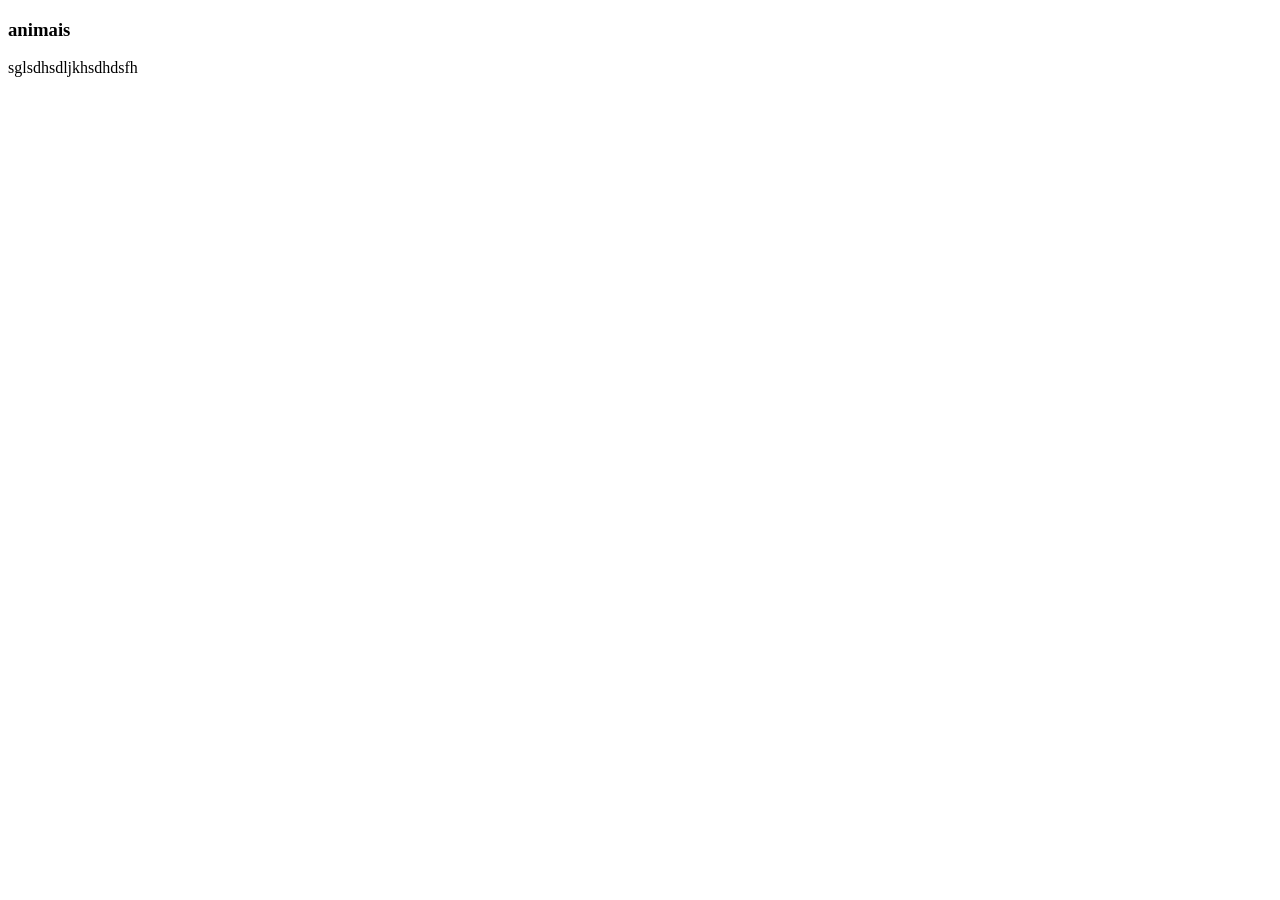
<file: animais.html>
<!DOCTYPE html>
<html lang="en">
<head>
    <meta charset="UTF-8">
    <meta name="viewport" content="width=device-width, initial-scale=1.0">
    <title>Document</title>
</head>
<body>
    <h3>animais</h3>
<dl>
    <dt>
        sglsdhsdljkhsdhdsfh
</body>
</html>
</file>
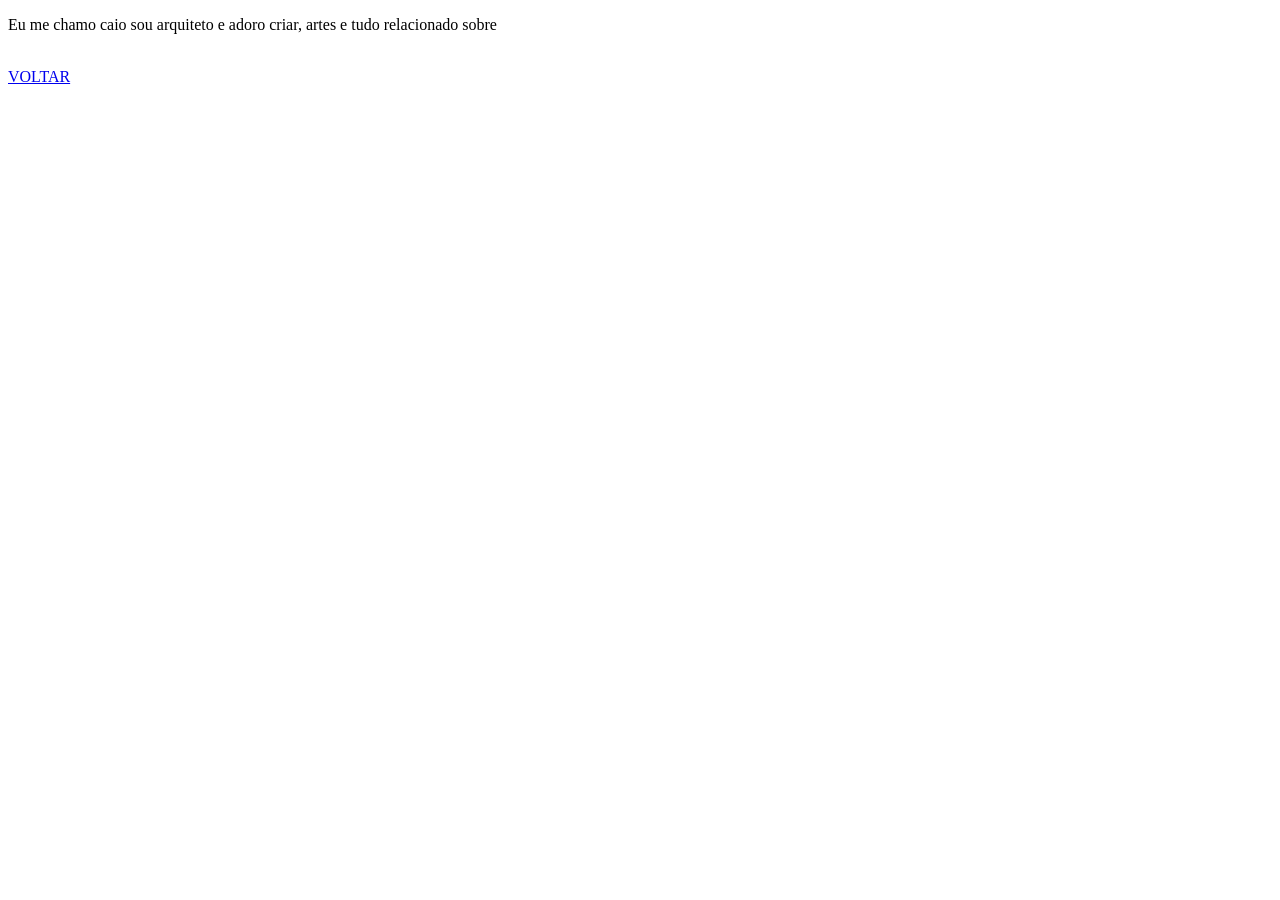
<file: apresentacao.html>
<!DOCTYPE html>
<html lang="pt-br">
<head>
    <meta charset="UTF-8">
    <meta name="viewport" content="width=device-width, initial-scale=1.0">
    <title>Document</title>
</head>
<body>
    
<p>Eu me chamo caio sou arquiteto e adoro criar, artes e tudo relacionado sobre</p>
</br><A href="index3.html">VOLTAR</A>
</body>
</html>
</file>
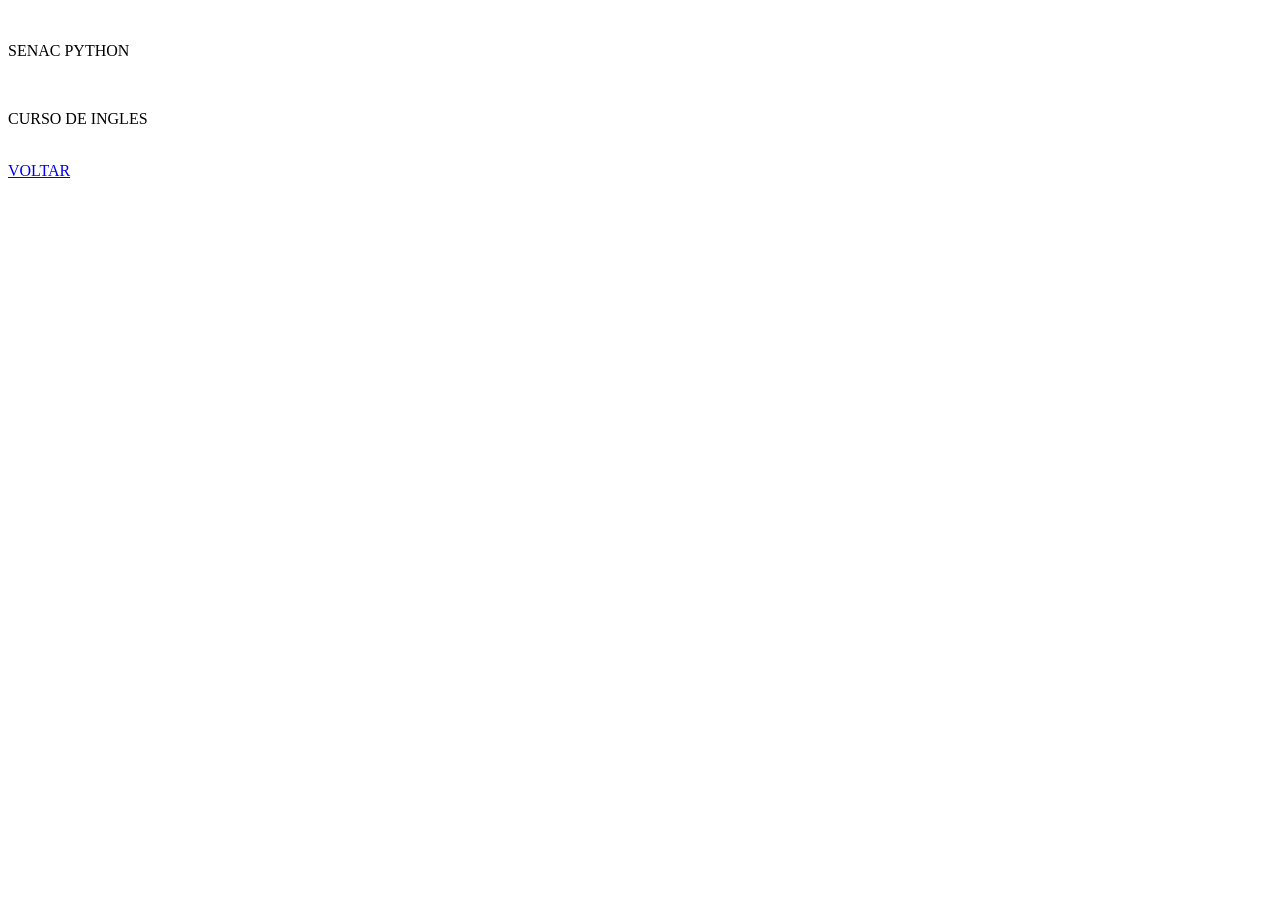
<file: cursos.html>
<!DOCTYPE html>
<html lang="pt-br">
<head>
    <meta charset="UTF-8">
    <meta name="viewport" content="width=device-width, initial-scale=1.0">
    <title>Document</title>
</head>
<body>
    
</br><P>SENAC PYTHON</P>
</br><p>CURSO DE INGLES</p>
</br><A href="index3.html">VOLTAR</A>
</body>
</html>
</file>
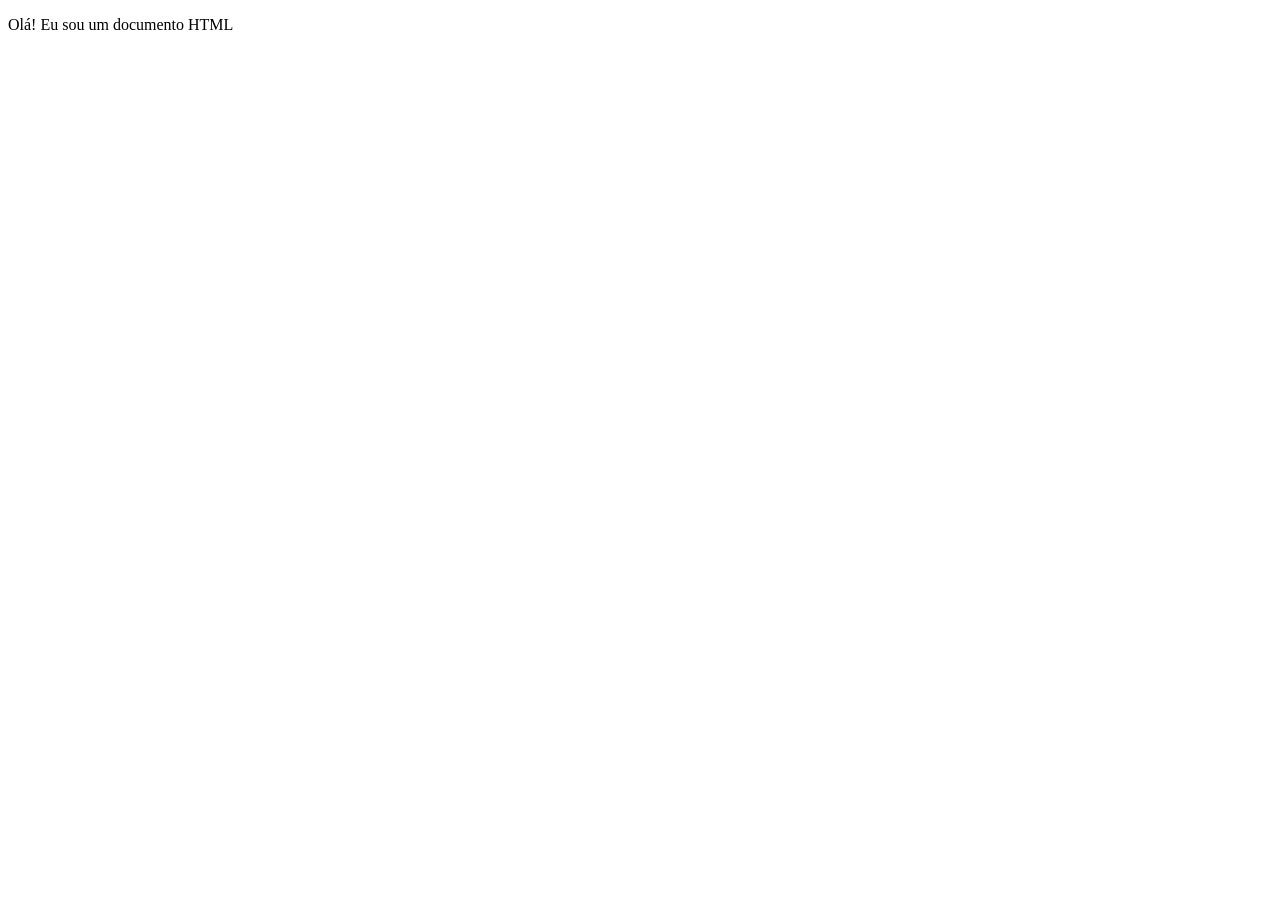
<file: documento.html>
<!DOCTYPE html>
<html lang="pt-br">
<head>
    <meta charset="UTF-8">
    <meta name="viewport" content="width=device-width, initial-scale=1.0">
    <title>Documento HTML</title>
</head>
<body>
    <p>Olá! Eu sou um documento HTML</p>
</body>
</html>
</file>
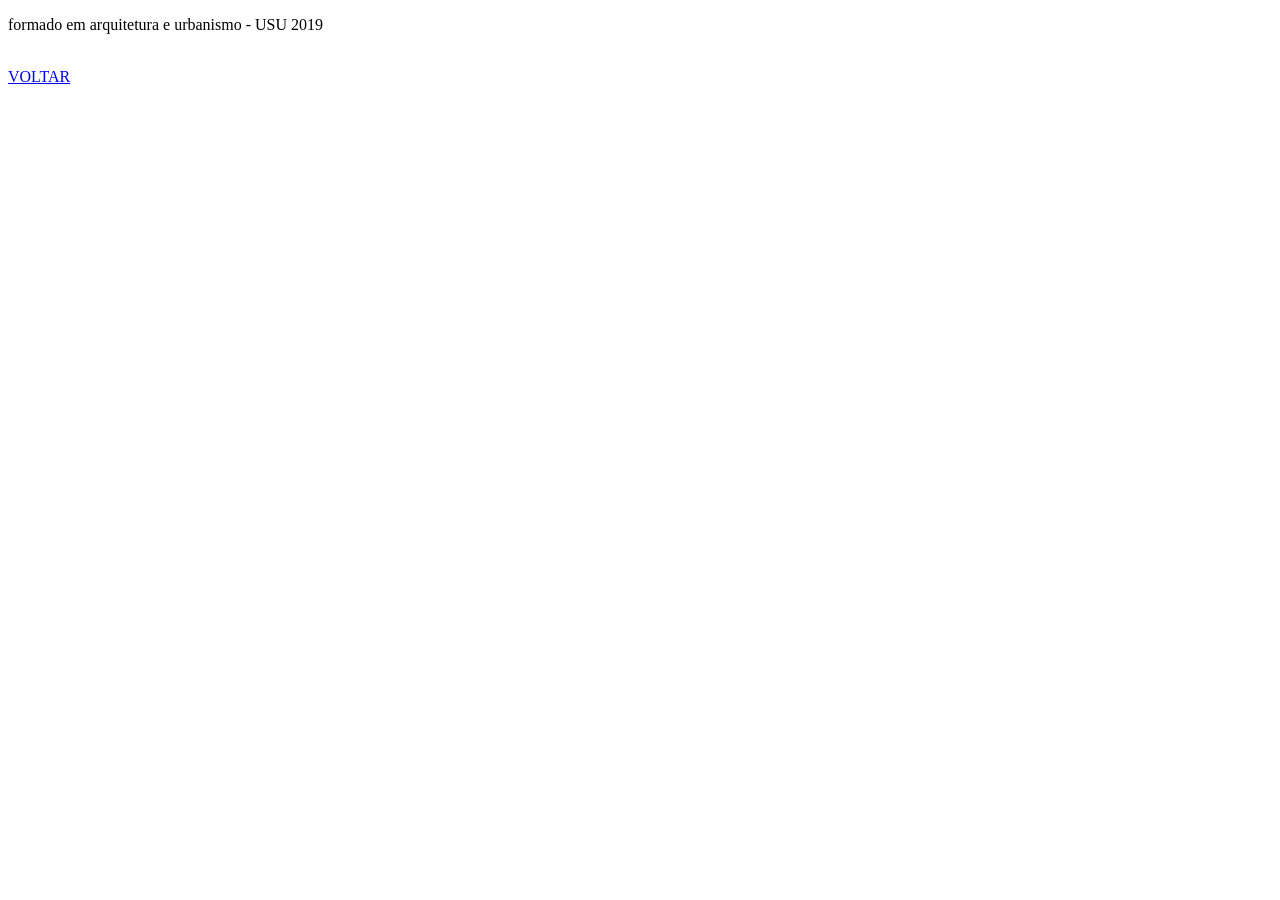
<file: escolaridade.html>
<!DOCTYPE html>
<html lang="pt-br">
<head>
    <meta charset="UTF-8">
    <meta name="viewport" content="width=device-width, initial-scale=1.0">
    <title>Document</title>
</head>
<body>
    
<p>formado em arquitetura e urbanismo - USU 2019</p>
</br><A href="index3.html">VOLTAR</A>
</body>
</html>
</file>
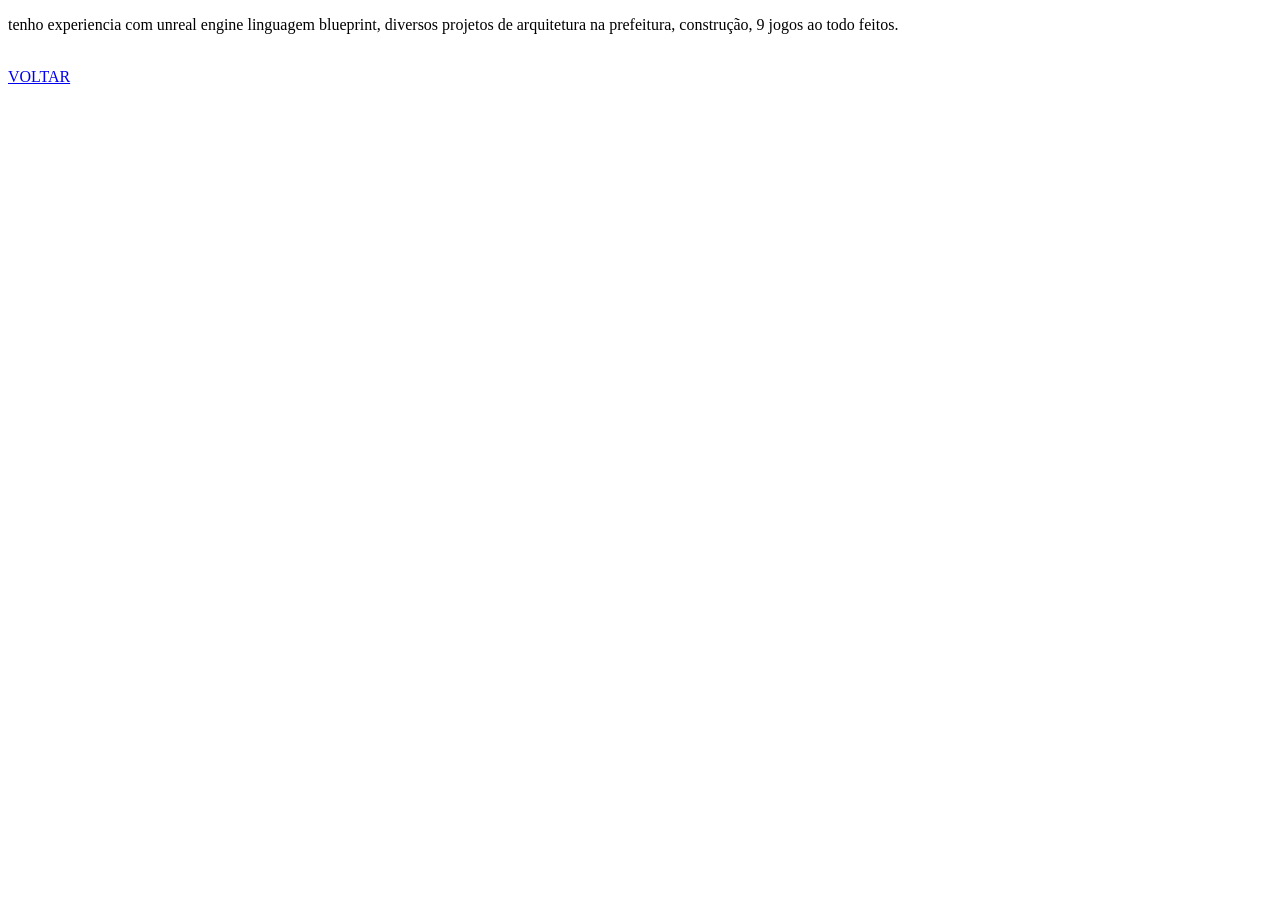
<file: experiencia.html>
<!DOCTYPE html>
<html lang="pt-br">
<head>
    <meta charset="UTF-8">
    <meta name="viewport" content="width=device-width, initial-scale=1.0">
    <title>Document</title>
</head>
<body>
    <P>tenho experiencia com unreal engine linguagem blueprint, diversos projetos de arquitetura na prefeitura, construção, 9 jogos ao todo feitos.</P>
    </br><A href="index3.html">VOLTAR</A>
</body>
</html>
</file>
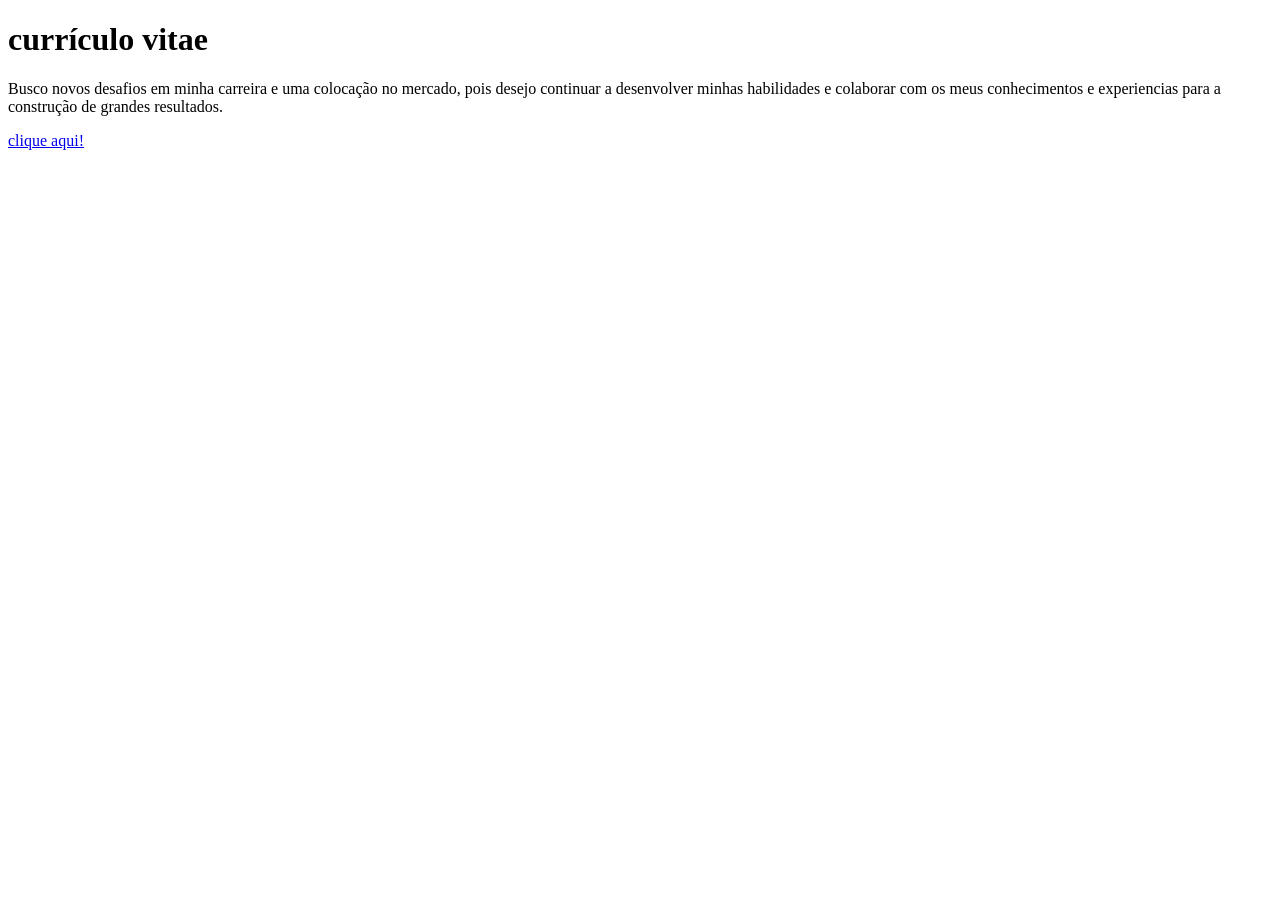
<file: index2.html>
<!DOCTYPE html>
<html lang="pt-br">
<head>
    <meta charset="UTF-8">
    <meta name="viewport" content="width=device-width, initial-scale=1.0">
    <title>Minhas informações</title>
</head>
<body>
    <h1>currículo vitae</h1>
    <p>Busco novos desafios em minha carreira e uma colocação no mercado, pois desejo continuar a desenvolver minhas habilidades e colaborar com os meus conhecimentos e experiencias para a construção de grandes resultados.</p>
    <A href="http://www.globo.com">clique aqui!</A>
</body>
</html>
</file>
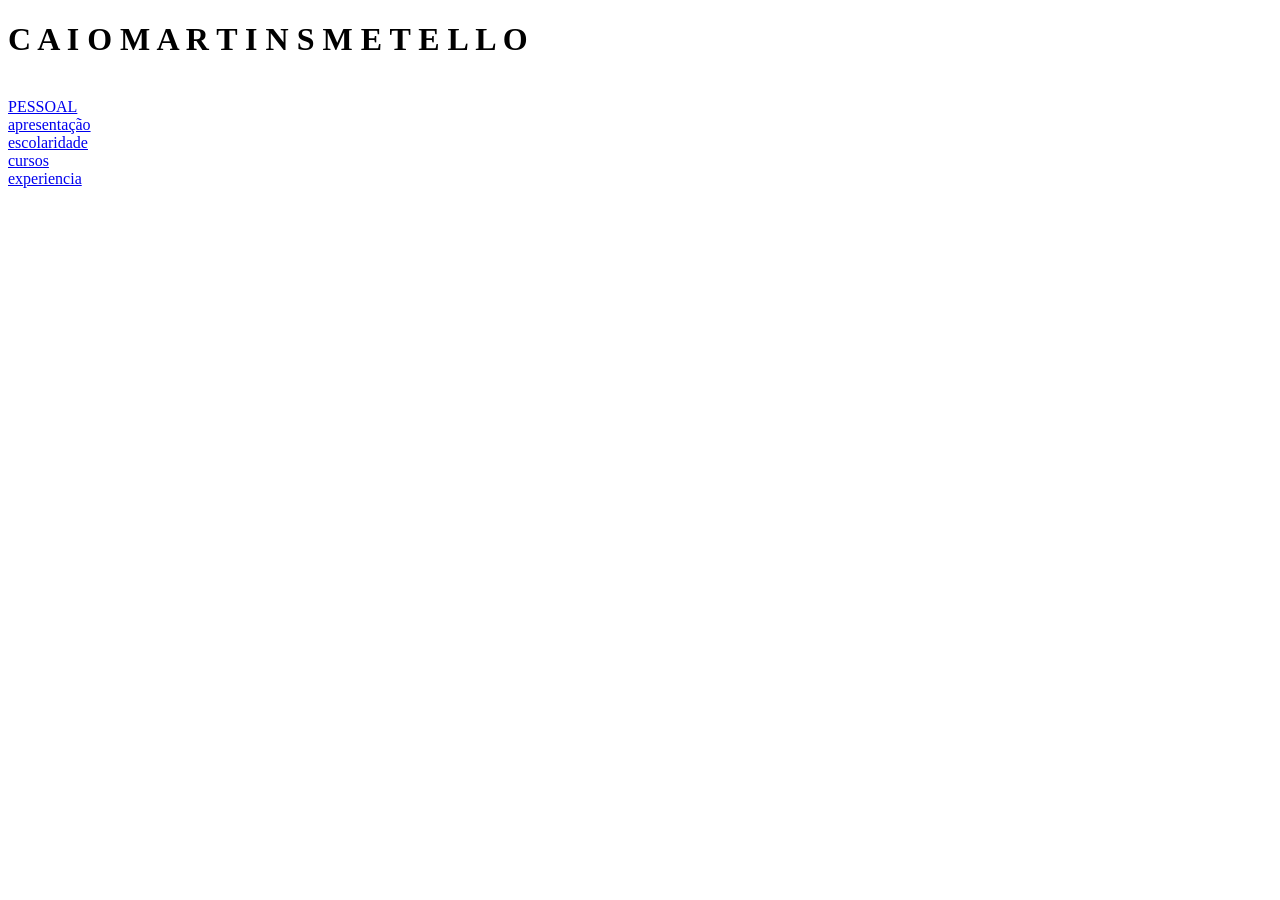
<file: index3.html>
<!DOCTYPE html>
<html lang="pt-br">
<head>
    <meta charset="UTF-8">
    <meta name="viewport" content="width=device-width, initial-scale=1.0">
    <title><h1>C A I O  M A R T I N S  M E T E L L O</h1></title>
</head>
<body>
    <h1>C A I O  M A R T I N S  M E T E L L O</h1>
    </br><A href="pessoal.html">PESSOAL</A>

    </br><A href="apresentacao.html">apresentação</A>

    </br><A href="escolaridade.html">escolaridade</A>

    </br><A href="cursos.html">cursos</A>

    </br><A href="experiencia.html">experiencia</A>
</body>
</html>
</file>
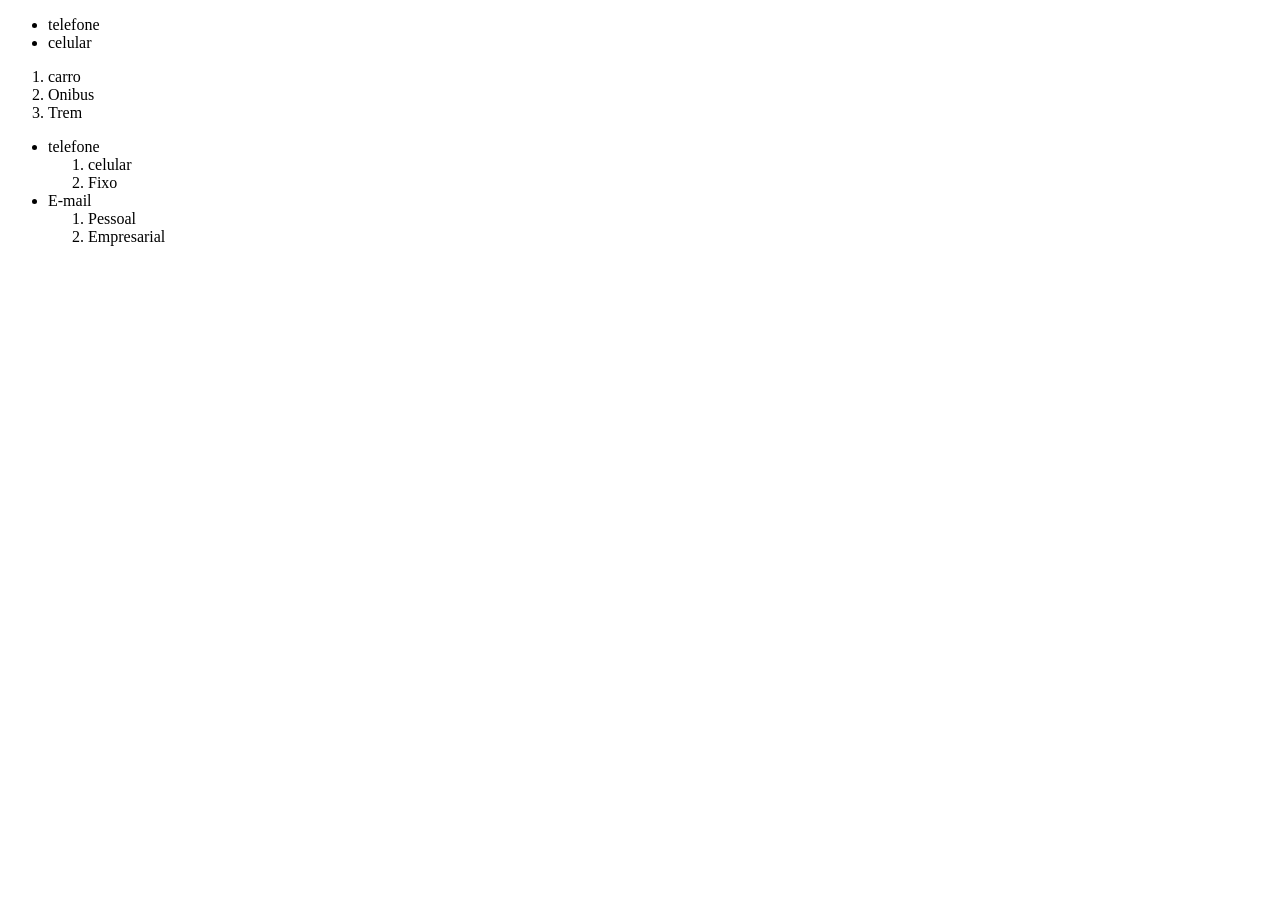
<file: LISTAS.html>
<!DOCTYPE html>
<html lang="pt-br">
<head>
    <meta charset="UTF-8">
    <meta name="viewport" content="width=device-width, initial-scale=1.0">
    <title>Document</title>
</head>
<body>
    <ul>
        <li>telefone</li>
        <li>celular</li>
    </ul>

    <ol>
        <li>carro</li>
        <li>Onibus</li>
        <li>Trem</li>
    </ol>
    <ul>
        <li>telefone
            <ol>
                <li>celular</li>
                <li>Fixo</li>
            </ol>
        </li>
        <li>E-mail
            <ol>
                <li>Pessoal</li>
                <li>Empresarial</li>
            </ol>
        </li>
    </ul>

</body>
</html>
</file>
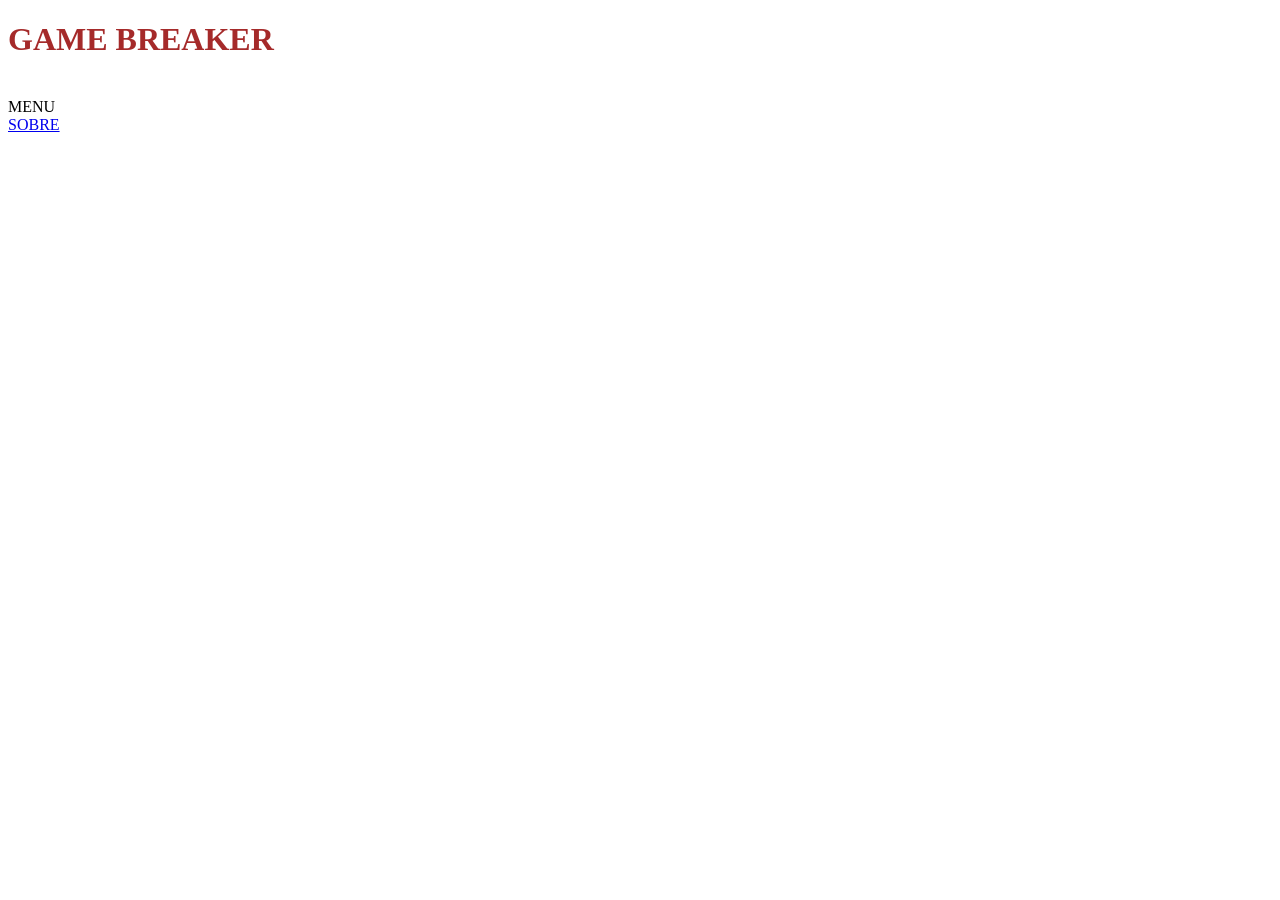
<file: menu.html>
<!DOCTYPE html>
<html lang="en">
<head>
    <meta charset="UTF-8">
    <meta name="viewport" content="width=device-width, initial-scale=1.0">
    <title>GAME BREAKER</title>
</head>
    <h1><strong>GAME BREAKER</strong></h1>
<body>
<style>
    h1{
        color:brown;
        
        font-family: Augustus;
    }



</style>
</br><div>MENU</div>
<div><A HREF="sobre.html"></sobre>SOBRE</A></div>

</body>
</html>
</file>
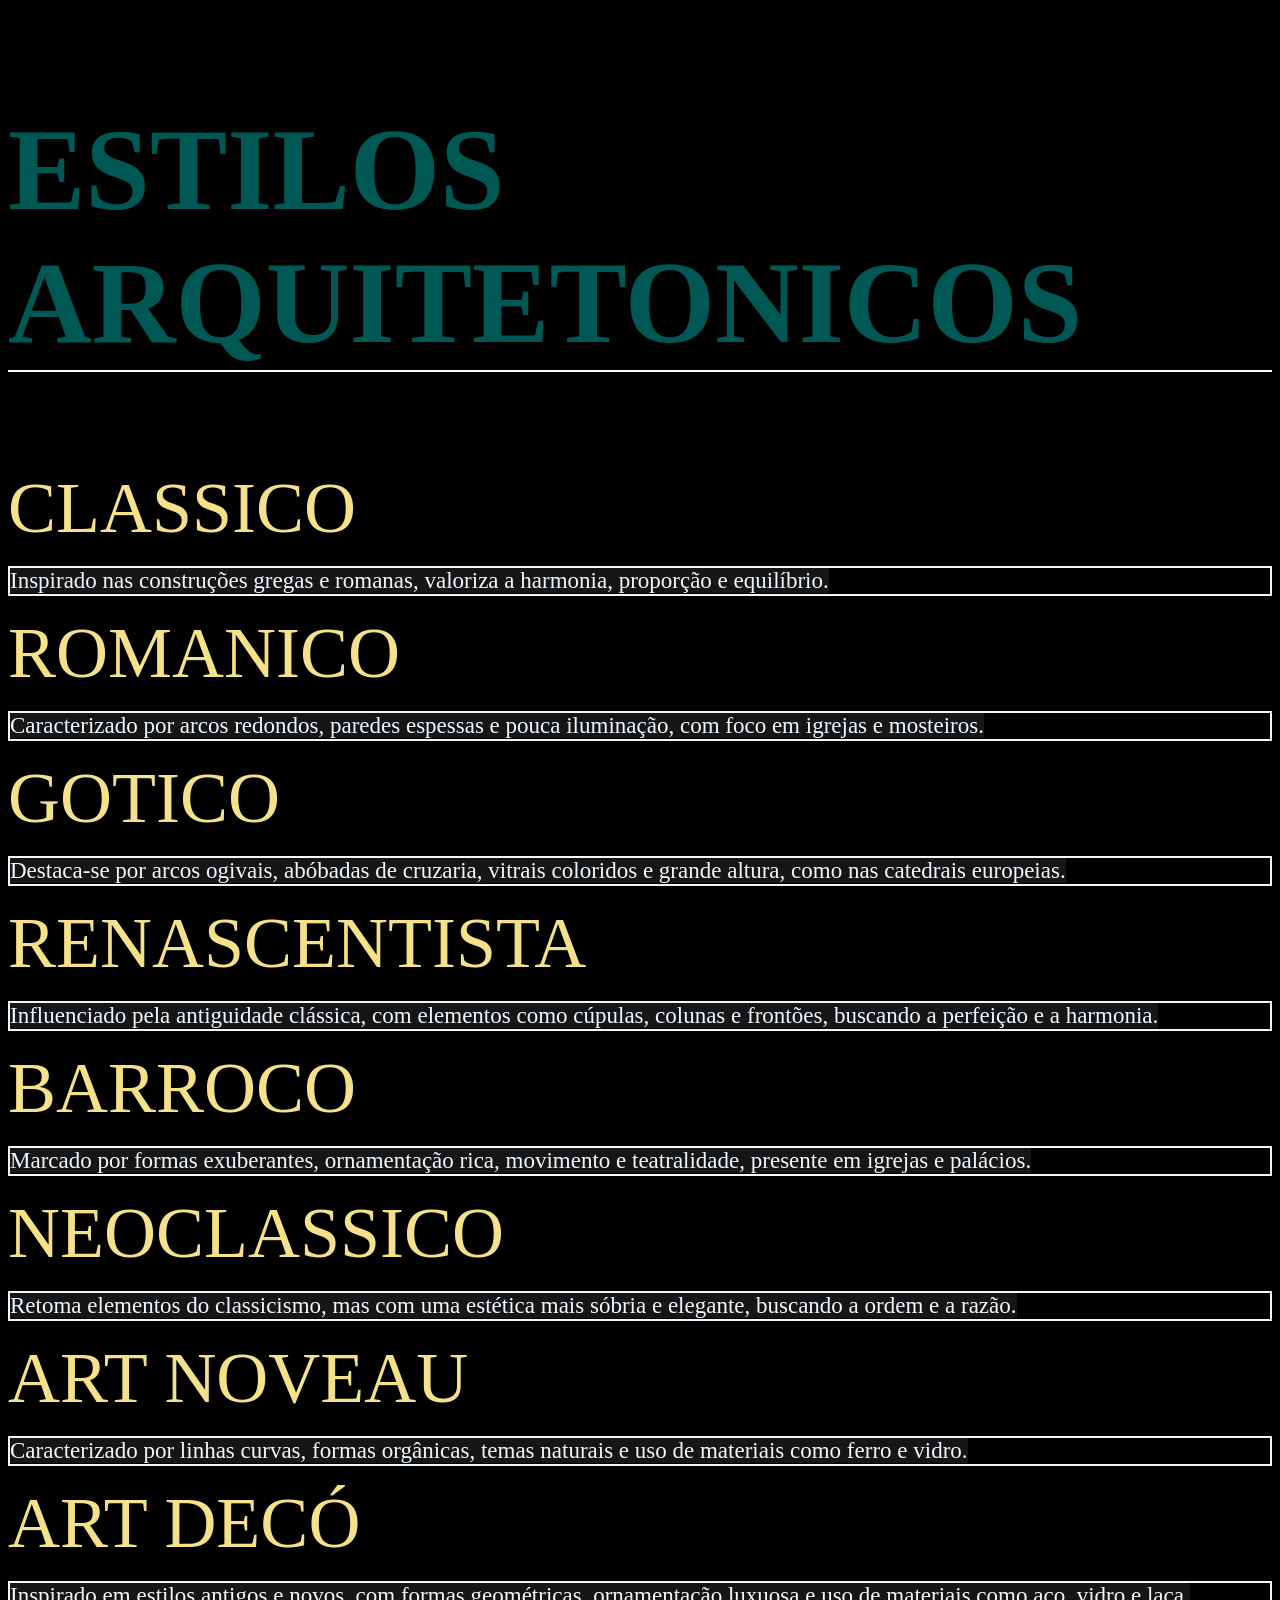
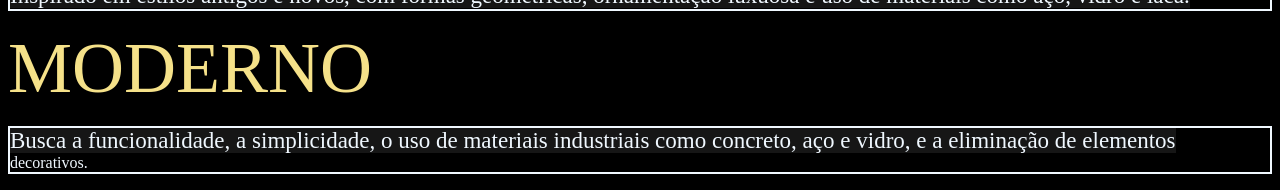
<file: paragrafos.html>
<!DOCTYPE html>
<html lang="pt-br">
<head>
    <meta charset="UTF-8">
    <meta name="viewport" content="width=device-width, initial-scale=1.0">
    <title>Historia da arte</title>
    <link href="paragrafos.css" rel="stylesheet">
<!-- 
    <style>
        h1{
            color: rgb(0, 88, 84);
            font-family: Augustus;
            
            font-size: 116px;
        }
        div{
            color:rgb(245, 225, 137);
            font-size: 72px;
            font-family: Augustus;
        }
        body{
            color:aliceblue;
            background-color:black
        }
        p {
            font-family: Augustus;
        }
        
        p::first-line{
            font-size: 23px;
            background-color:rgb(22, 22, 22)
        }

        p:hover{
            font-family: 'Times New Roman', Times, serif;
            color:darkkhaki;
        }
    
    </style> -->
</head>
<body>
    </br>
     <h1><strong>ESTILOS ARQUITETONICOS</strong></h1>

    </br>

    <div>CLASSICO</div>
    <p>Inspirado nas construções gregas e romanas, valoriza a harmonia, proporção e equilíbrio. 
    </p>
    <div>ROMANICO</div>
    <p>Caracterizado por arcos redondos, paredes espessas e pouca iluminação, com foco em igrejas e mosteiros. </p>
    <DIV>GOTICO</DIV>
    <p>Destaca-se por arcos ogivais, abóbadas de cruzaria, vitrais coloridos e grande altura, como nas catedrais europeias. </p>
    <DIV>RENASCENTISTA</DIV>
    <p>Influenciado pela antiguidade clássica, com elementos como cúpulas, colunas e frontões, buscando a perfeição e a harmonia. </p>
    <DIV>BARROCO</DIV>
    <p>Marcado por formas exuberantes, ornamentação rica, movimento e teatralidade, presente em igrejas e palácios. </p>
    <DIV>NEOCLASSICO</DIV>
    <p>Retoma elementos do classicismo, mas com uma estética mais sóbria e elegante, buscando a ordem e a razão. </p>
    <DIV>ART NOVEAU</DIV>
    <p>Caracterizado por linhas curvas, formas orgânicas, temas naturais e uso de materiais como ferro e vidro. </p>
    <DIV>ART DECÓ</DIV>
    <p>Inspirado em estilos antigos e novos, com formas geométricas, ornamentação luxuosa e uso de materiais como aço, vidro e laca. </p>
    <DIV>MODERNO</DIV>
    <p>Busca a funcionalidade, a simplicidade, o uso de materiais industriais como concreto, aço e vidro, e a eliminação de elementos decorativos. </p>
</body>
</html>
</file>
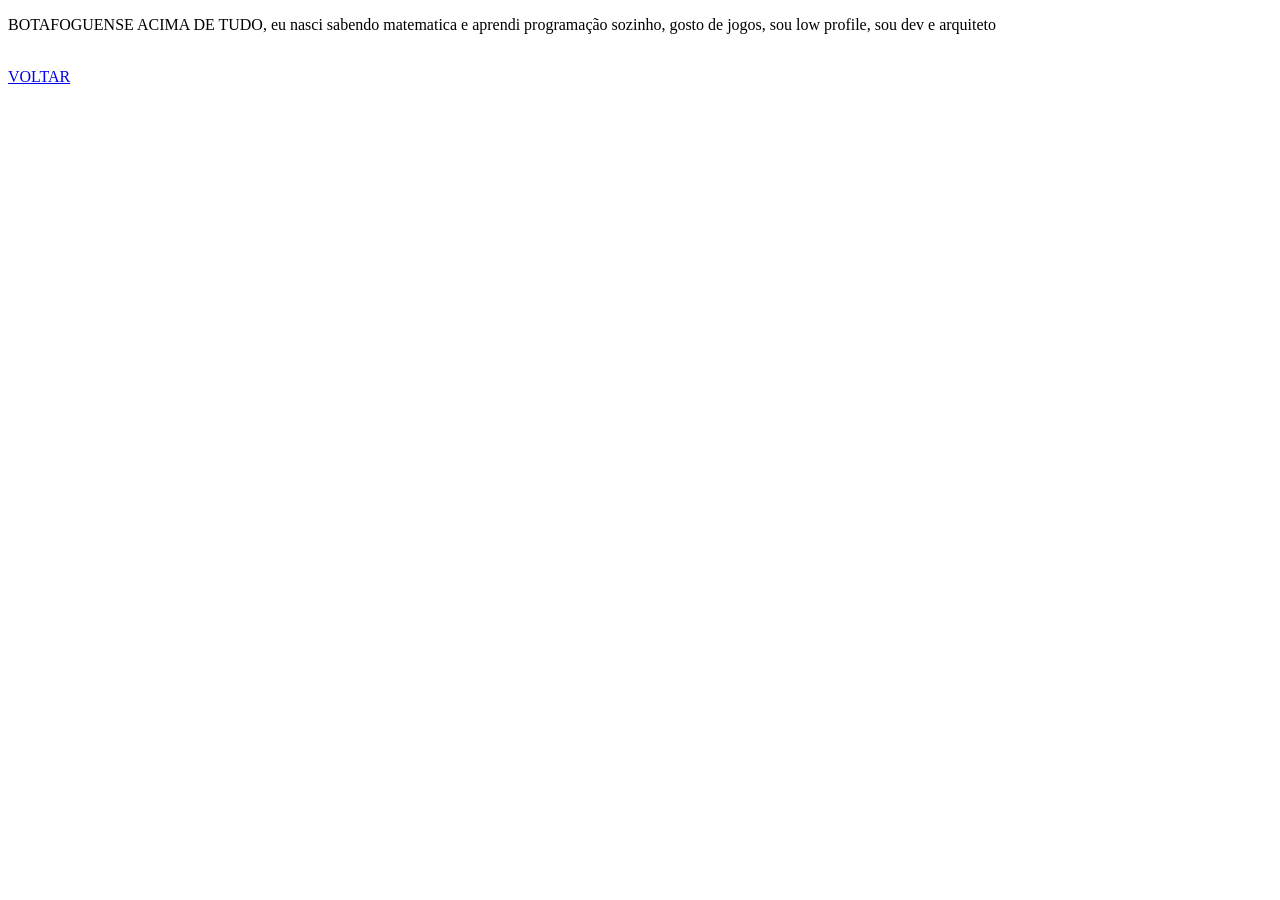
<file: pessoal.html>
<!DOCTYPE html>
<html lang="pt-br">
<head>
    <meta charset="UTF-8">
    <meta name="viewport" content="width=device-width, initial-scale=1.0">
    <title>CAIO MARTINS METELLO</title>
</head>
<body>
    <p>BOTAFOGUENSE ACIMA DE TUDO, eu nasci sabendo matematica e aprendi programação sozinho, gosto de jogos, sou low profile, sou dev e arquiteto</p>
    
    </br><A href="index3.html">VOLTAR</A>
</body>
</html>
</file>
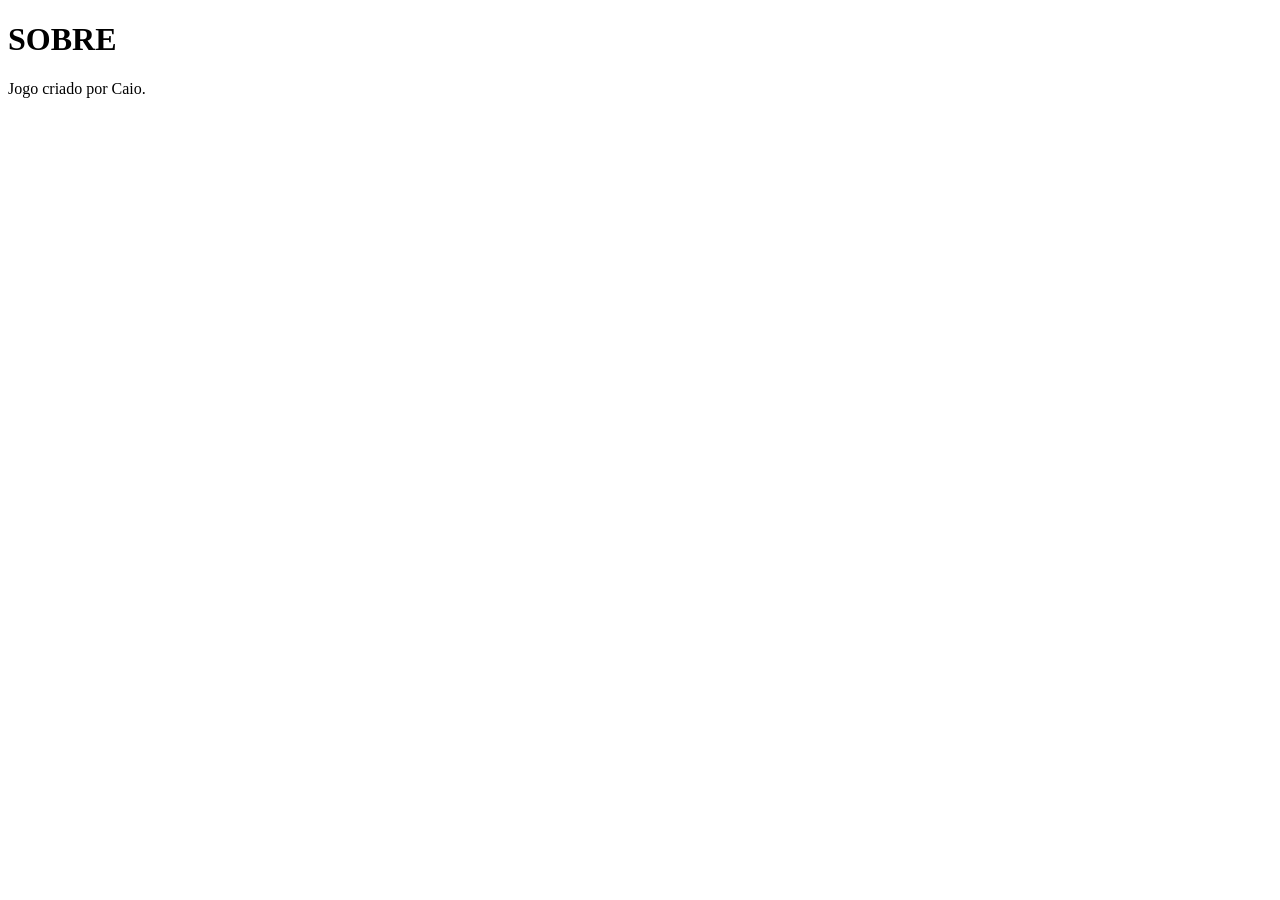
<file: sobre.html>
<!DOCTYPE html>
<html lang="en">
<head>
    <meta charset="UTF-8">
    <meta name="viewport" content="width=device-width, initial-scale=1.0">
    <title>SOBRE</title>
</head>
<body>
    <h1>SOBRE</H1>
        <p>Jogo criado por Caio.</p>
</body>
</html>
</file>
<file: paragrafos.css>
h1{
    color: rgb(0, 88, 84);
    font-family: Augustus;        
    font-size: 116px;
}
    div{
    color:rgb(245, 225, 137);
    font-size: 72px;
    font-family: Augustus;
    }
    body{
    color:aliceblue;
    background-color:black
    }
p{
    font-family: Augustus;
}

p{
    border-color:rgb(rgb(0, 128, 0), green, blue);
    border-style: solid;
    border-width: 2px;
}

h1{
    border-bottom: 2px solid rgb(255, 255, 255);
    
}


        p::first-line{
            font-size: 23px;
            background-color:rgb(22, 22, 22)
        }

        p:hover{
            font-family: 'Times New Roman', Times, serif;
            color:darkkhaki;
        }
</file>
